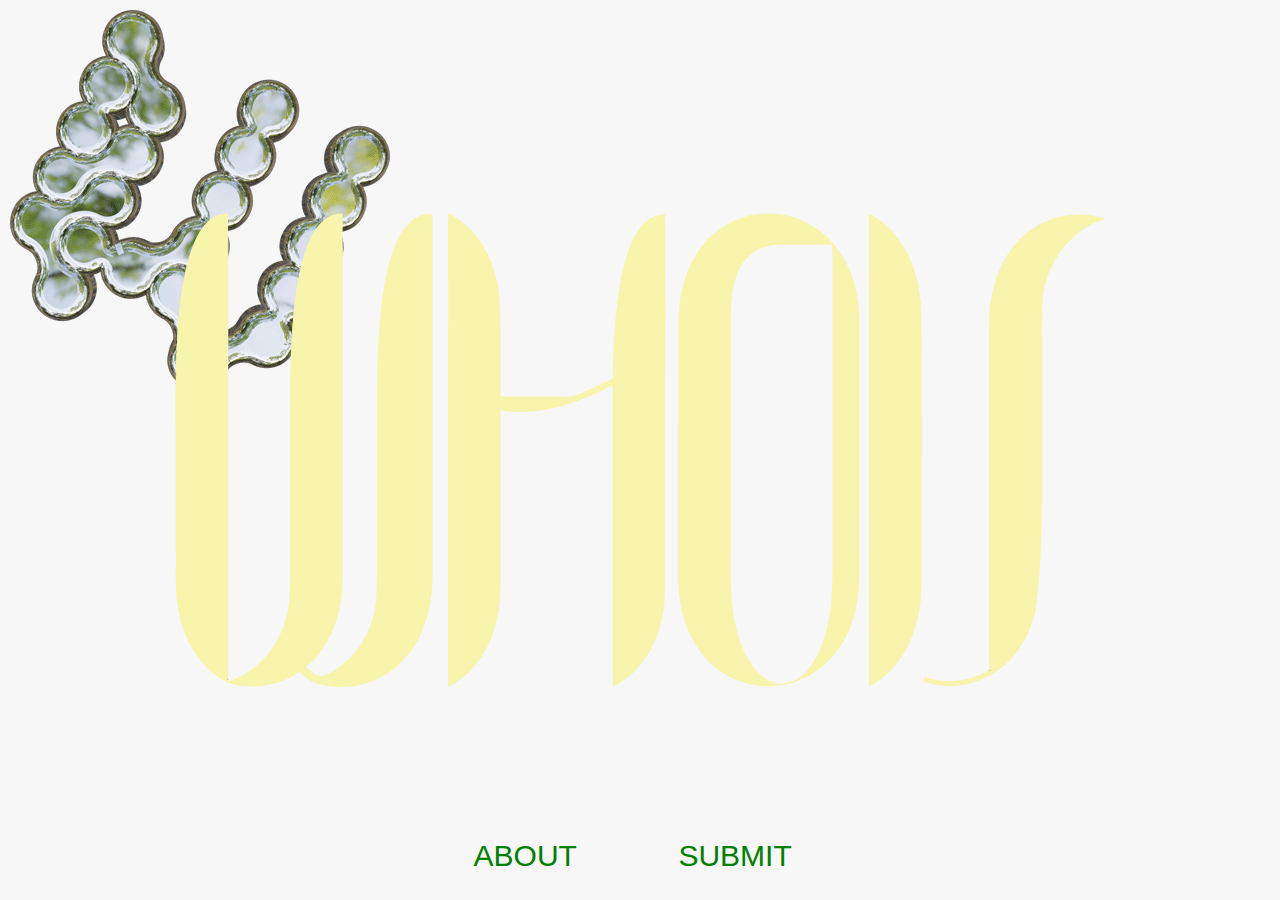
<file: index.HTML>
<!DOCTYPE html>
<html>
<head>
	<meta charset="UTF-8">
    <title>
        WHOIS Journal

    </title>
        <link rel="stylesheet" href="css/stylesheet.css">


</head>
<body>

<div id="wlogo"> <img src="image7.png"></div>
<div class="header">   <img class="logo" src="Asset1.png"> </div>


<div class="page" id="BIO"><a href="about.html"> ABOUT </div>
<div class="page" id="CALL"><a href="Submit.html">SUBMIT</div>

 
<script src="https://ajax.googleapis.com/ajax/libs/jquery/3.5.1/jquery.min.js"></script>
  <script src="js/main.js"> </script>
</body>
</html>
</file>
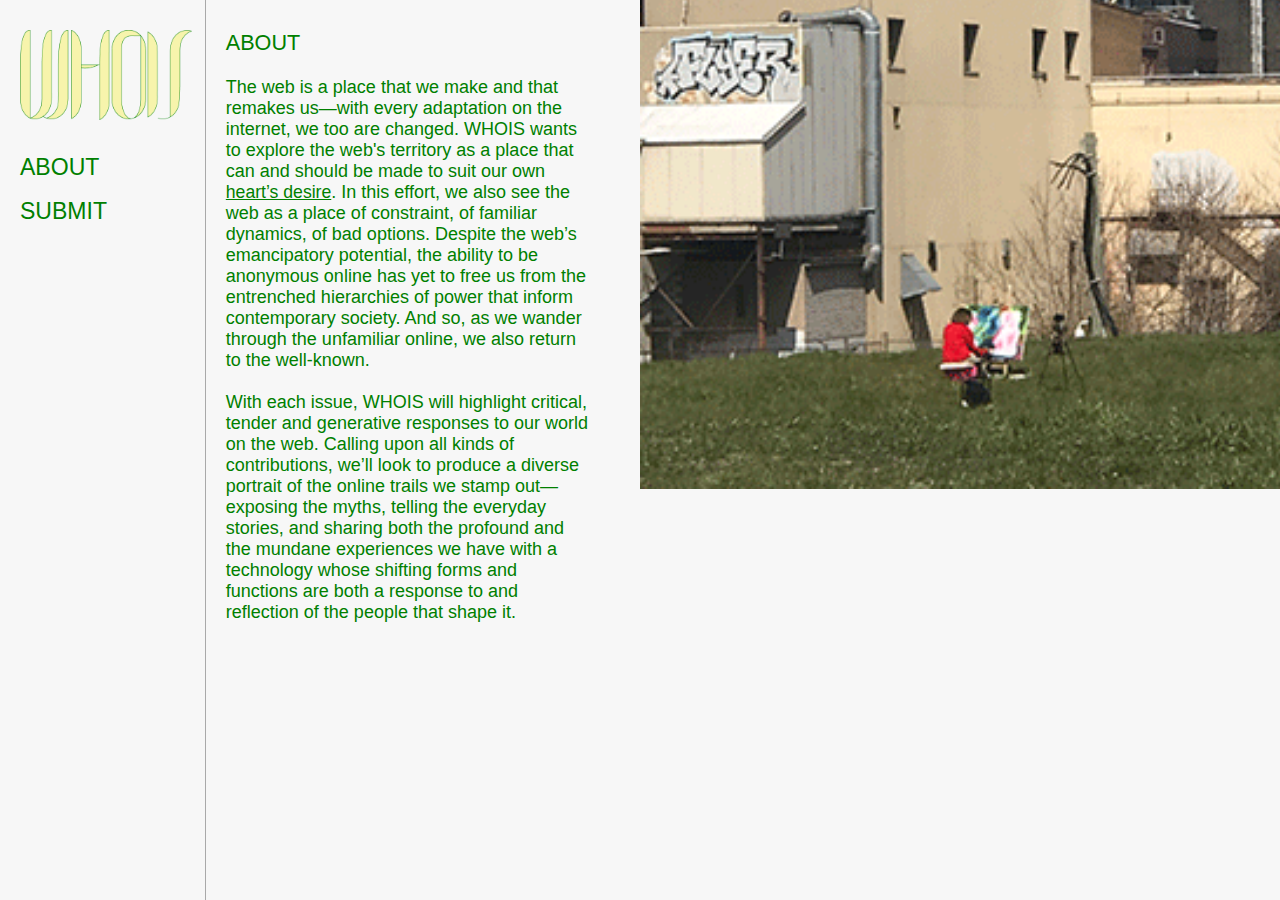
<file: about.html>
<!DOCTYPE html>
<html>
<head>
  <meta charset="UTF-8">
    <title>
        WHOIS Journal About

    </title>
        <link rel="stylesheet" href="css/styles.css">


</head>
<body>
 <header>
<div class="layout">
  <div class="layout1__s" id="layout1__s1"> 
    
        <nav>
       <ul>

       <li> <a href="index.HTML"> <img src="Asset2.png"> </a></li>

        <li> <a href="about.html">ABOUT</a></li>
        <li><a href="Submit.html">SUBMIT</li>  </a>
        </div>

      </ul>
      </nav>
            
        

        </header>

        <div class="layout1__s" id="layout1__s2">
           <span class="BIO">ABOUT</span> <br></br>
  The web is a place that we make and that remakes us&mdash;with every adaptation on the internet, we too are changed. WHOIS wants to explore the web's territory as a place that can and should be made to suit our own <span class="heartsdesire">heart’s desire</span>. In this effort, we also see the web as a place of constraint, of familiar dynamics, of bad options. Despite the web’s emancipatory potential, the ability to be anonymous online has yet to free us from the entrenched hierarchies of power that inform contemporary society. And so, as we wander through the unfamiliar online, we also return to the well-known.  <br> </br>

With each issue, WHOIS will highlight critical, tender and generative responses to our world on the web. Calling upon all kinds of contributions, we’ll look to produce a diverse portrait of the online trails we stamp out&mdash;exposing the myths, telling the everyday stories, and sharing both the profound and the mundane experiences we have with a technology whose shifting forms and functions are both a response to and reflection of the people that shape it. 

            
        </div>
      </div>

        <div class="layout1__s" id="layout1__s3"><img src="IMG4758.jpg"></div>
    <div class="hover-on-3 box" id="img1"> <img src="IMG4758.jpg"></div>
 <div class="hover-on-3 box" id="text1"> The city, as the noted urban sociologist Robert Park once wrote, is: “man’s most consistent and on the whole, his most successful attempt to remake the world he lives in more after his heart’s desire. But, if the city is the world which man created, it is the world in which he is henceforth condemned to live. Thus, indirectly, and without any clear sense of the nature of his task, in making the city man has remade himself.”</div>

            
      



<script src="https://ajax.googleapis.com/ajax/libs/jquery/3.5.1/jquery.min.js"></script>
  <script src="js/main.js"> </script>
</body>
</html>
</file>
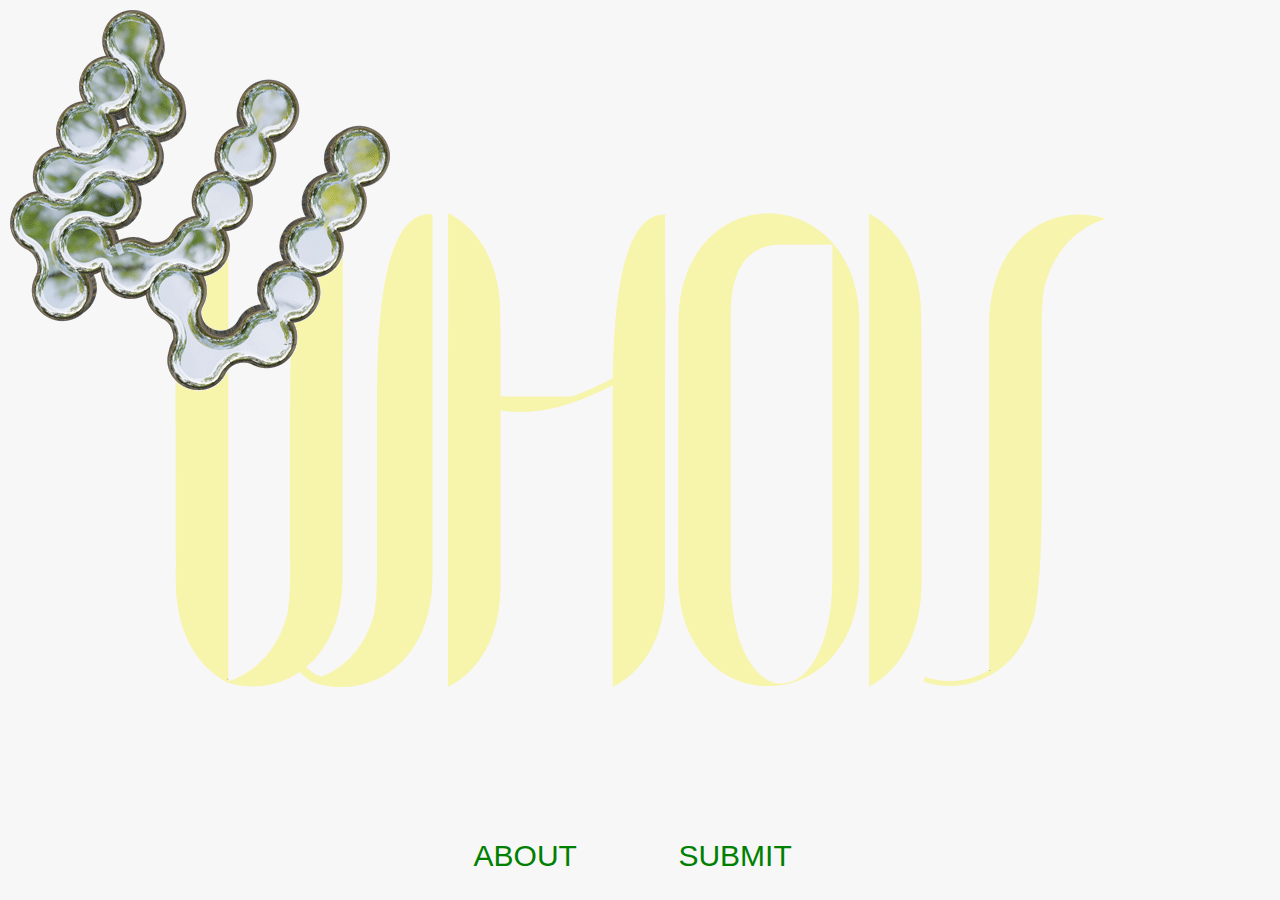
<file: WHOISWEB.HTML>
<!DOCTYPE html>
<html>
<head>
    <title>
        

    </title>
        <link rel="stylesheet" href="css/stylesheet.css">


</head>
<body>

<!-- <div class="hover-on-1" id="img1"> <img src="IMG4758.jpg"></div>
<div class="hover-on-2" id="img2"> <img src="img2.jpg"></div>

 -->
<div class="header">   <img class="logo" src="Asset1.png"> </div>

<div class="page" id="BIO"><a href="about.html"> ABOUT</div>
<div class="page" id="CALL"><a href="Submit.html">SUBMIT</div>

 <div id="wlogo"> <img src="image7.png"></div>
<script src="https://ajax.googleapis.com/ajax/libs/jquery/3.5.1/jquery.min.js"></script>
  <script src="js/main.js"> </script>
</body>
</html>
</file>
<file: css/stylesheet.css>
*{padding: 0;
  margin: auto;
  box-sizing: border-box;
}


body {
  font-size:1em;
 
  background: #f7f7f7;
}

a:link, 
a:visited{
  color: green;
  text-decoration: none;

}

a:hover {
  cursor: pointer;
  text-decoration: underline;
}



.logo {
	/* padding-top:100px;*/
   position:absolute;
    top:0;
    left:0;
    right:0;
    bottom:0;
    margin:auto;
  

}

@keyframes TransitionIn{
  0%{ transform: scale(6, 6);  }
  25% { transform: scale(6,6);  }
  100% { transform: scale(.5,.5); transform: translate(0,0);}


}
#wlogo img{
 /* margin-left: 0;

  display: block;
  position: fixed;
  width: 20%;*/
  transform: scale(.4, .4);
  transform: translate(0,0);

  /*top: -30vh;
  left: 0;*/

 /* transition: transform 2s;*/
/*  padding: none;*/
  animation:TransitionIn 4s; 
   position:fixed;
   /* top:0;
    left:0;
    right:0;
    bottom:0;
    margin:auto;*/
    /*display: block;*/
}

/*#BIO, #CALL {
  display: inline;*/
 /* padding-top: 100px;
  padding-left: 30px;*/
  /*padding-right: 85px;*/
/*  z-index: 7;
}
*/
#BIO {
  margin-left: 37vw;
  bottom: 3vh;
  position: absolute;


}

#CALL {
  margin-left: 53vw;
  bottom: 3vh;
  position: absolute;
}
.page {
  margin: auto;
  padding: none;
	color: green;
	font-size:30px;
	font-family: arial black, arial, sans-serif;
 /* text-align: center;*/

	/*padding: 30PX;*/
	/*z-index: 11;*/
  /*display:block;*/
  /*border-left:30vw;*/
 /* margin:auto;*/
/* border-top: 60vh;*/

  /*position:fixed;*/
/* text-align: center;*/
    z-index: 10;
    bottom: 0;
 
 
}



/*#img1, #img2 {
	width: 20vw;
	position: fixed;
	height: 100vh;

}*/

/*.hover-on-1 {
  position:fixed;
  top:-200vw;
  left: 0;
  z-index: -2;
  display:none;
  width: 100%;
 
}
.hover-on-2 {
  position:fixed;
 top: 0;
  left: 0;
  z-index: -2;
  display:none;
  width: 100vw;
 
}

.active {
    display:block;
}*/
</file>
<file: css/styles.css>
*{padding: 0;
  margin: 0;
  box-sizing: border-box;
}


body {
  font-size:1.2em;
  
  background: #f7f7f7;
}

a:link, 
a:visited{
    text-decoration: none;
  color: green;

}

a:hover {
  cursor: pointer;
  text-decoration: underline;
  }
.layout{
   display: grid;
   grid-template-columns: 1fr 1fr 1fr;
    grid-auto-rows: 100vh;
    padding: none;
     position: absolute;
    top: 0vh;
    left: 0;
}

 ul {
  list-style-type: none;

 }


#layout1__s1{
  width: 15vw;
  padding-top: 30px;
  padding-left: 20px;
   font-family: arial black, arial, sans-serif;
  color: green;
   font-size: 1.2em;
     text-decoration: none;
      line-height: 1.9;

}

#layout1__s1 img {
  width: 100%;
  cursor: pointer;
  padding-bottom: 12px;
}
#imgbio {
	position: fixed;
	width: 20vw;
}


#layout1__s2 {
  left: 16vw;
  width: 30vw;
  font-family: arial;
  color: green;
  padding-top: 30px;
  padding-left: 20px;
  position: absolute;
  font-size: 18px;
  border-left: 1px solid #A9A9A9;
  height: 100vh;
  

}

.BIO{
  text-align: center;
  font-family: arial black, arial, sans-serif;
  font-size: 1.2em;
}

#layout1__s3 {
  left: 50vw;
  width: 30vw;
  position: absolute;

}

#layout1__s3 img {

  width: 55vw;
  position: fixed;
  top: -50vh;
}


.hoverRTC {
  position: fixed;
  left: 45vw;
  width: 35vw;

  grid-row: 1; 
  z-index: 3;
  background: #672a11;
  max-width: 100%;
  display: none;
  color: black;

}

#img {
  height: 100vh;
  background: #6a3a00;
}

#img1 img{
  width: 25vw;
  padding: 10px;
  top: 30px;
  position: absolute;
  height: auto;
  left: 50vw;
/*   background: #002f04;*/

}

#text1{
  background: #002f04;
  color: #f7f4ac;
  position: absolute;
  left: 75vw;
  width: 25vw;
  height: 100vh;
 padding: 30px;
  font-size: 30px;
  font-family: arial;
  /*overflow-y: scroll;*/
}

.box {
/*  position:absolute;
  top:-200vw;
  left: 0;
  z-index: -2;*/
  display:none;

 
}

.active {
    display:block;
}

.heartsdesire{

  /*font-family: arial black;*/
   text-decoration: underline;
    font-size: .98em;
}

.heartsdesire:hover{
  text-decoration: none;
  cursor: pointer;
 
}
</file>
